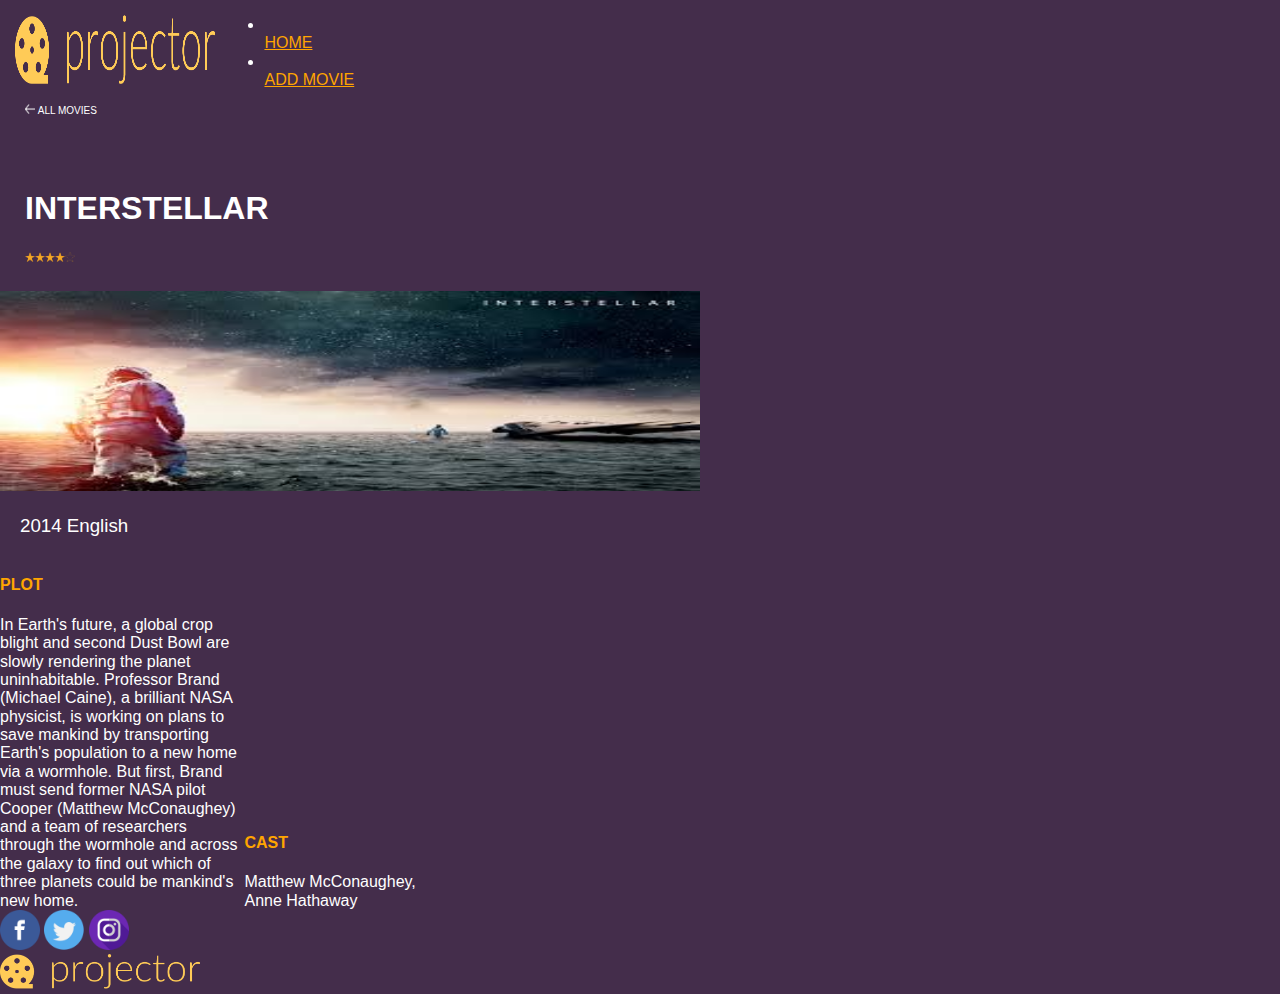
<file: step-projector-student-master/desc.html>
<!doctype html>
<html>
    <head>
        <meta charset="utf-8">
        <title>Description-Projector</title>
        <meta name="description" content="book movie tickets">
        <meta name="viewport" content="width=device-width, initial-scale=1">
        <link rel="stylesheet" href="css/normalize.css">
        <link rel="stylesheet" href="css/main.css">
    </head>
    <body class="container">
            <header class="head">
                    <div class="logo">
                    <img src="images/projector-logo.png" height="70px" width="200px"/>
                </div>
                    <div class="logo links">
                    <ul class="links">
                    <li></li><a class="anc" href="home.html">HOME</a>
                    <li></li><a class="anc" href="index.html">ADD MOVIE</a>
                    </ul>
                </div>
                </header>
                <div class="back">
                    <a href="home.html" class="all_movies"><img src="images/arrow.png" height="10px" width="10px"/>&nbsp;ALL MOVIES</a>
                </div> 
             <div class="top_tit">      
                <h1 class="mov_title">INTERSTELLAR</h1> 
                <div class="rating">
                        <span><img src="images/star-full.png" height="10px" width="10px" ></span><span><img src="images/star-full.png" height="10px" width="10px" ></span><span><img src="images/star-full.png" height="10px" width="10px" ></span><span><img src="images/star-full.png" height="10px" width="10px" ></span><span><img src="images/star-empty.png" height="10px" width="10px" ></span>
                </div>
            </div>
            <div class="covr">
                <img src="images/movie.jpeg" height="200px" width="700px"/>
            </div>
            <h3 class="section">2014 English</h3>
        <div class="plot">
            <h4>PLOT</h4>
            <span>In Earth's future, a global crop blight and second Dust Bowl are slowly rendering the planet uninhabitable.
Professor Brand (Michael Caine), a brilliant NASA physicist, is working on plans to save mankind by transporting Earth's population to a new home via a wormhole. 
But first, Brand must send former NASA pilot Cooper (Matthew McConaughey) and a team of researchers through the wormhole and across the galaxy to find out which of three planets could be mankind's new home.</span>
        </div>
        <div class="plot">
                <h4>CAST</h4>
                <span> Matthew McConaughey, <br>Anne Hathaway</span> 
            </div>
                <footer class="foot">
                        <div class="social">
                            <img class="sicons" height="40px" width="40px" src="images/facebook.png"/>
                            <img class="sicons" height="40px" width="40px" src="images/twitter.png"/>
                            <img class="sicons" height="40px" width="40px" src="images/instagram.png"/>
                        </div>
                        <div class="footlogo">
                                <img src="images/projector-logo.png" height="35px" width="200px"/>
                        </div>
                    </footer>
                
    </body>
    </html>
</file>
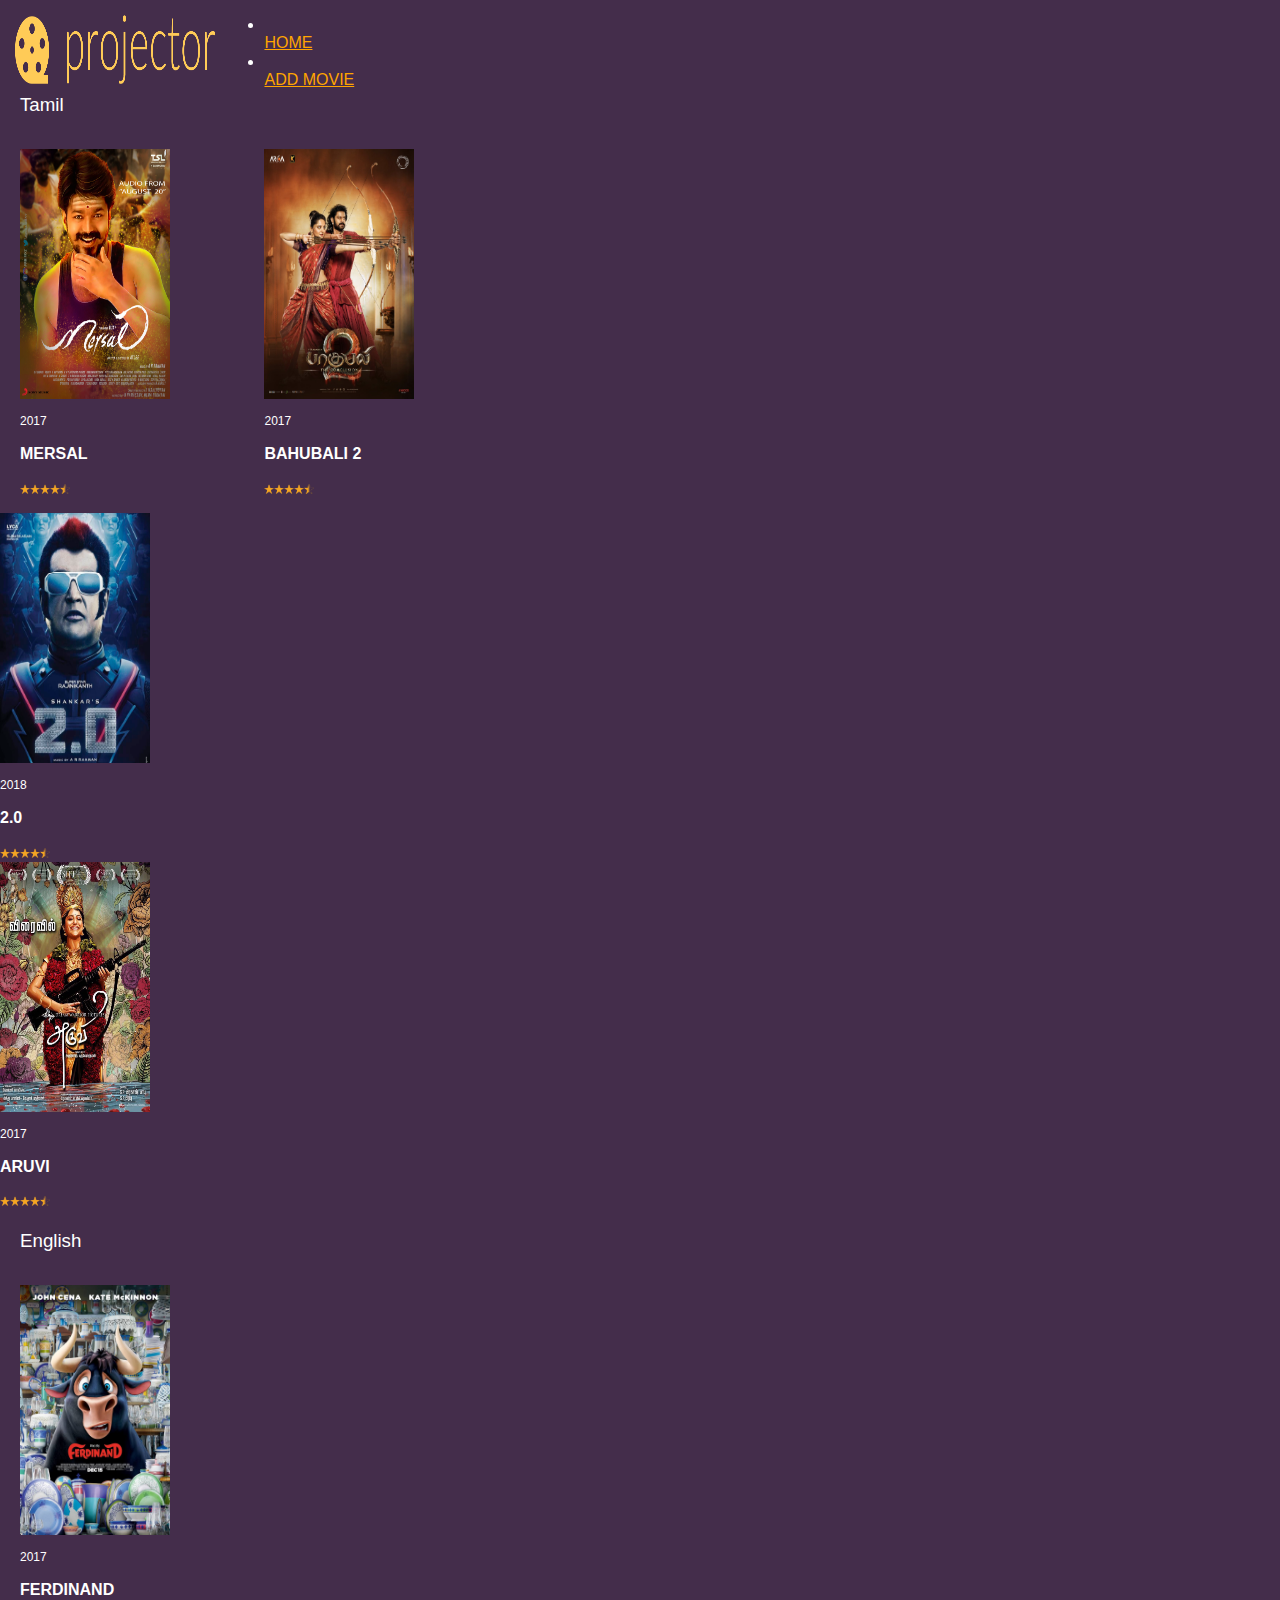
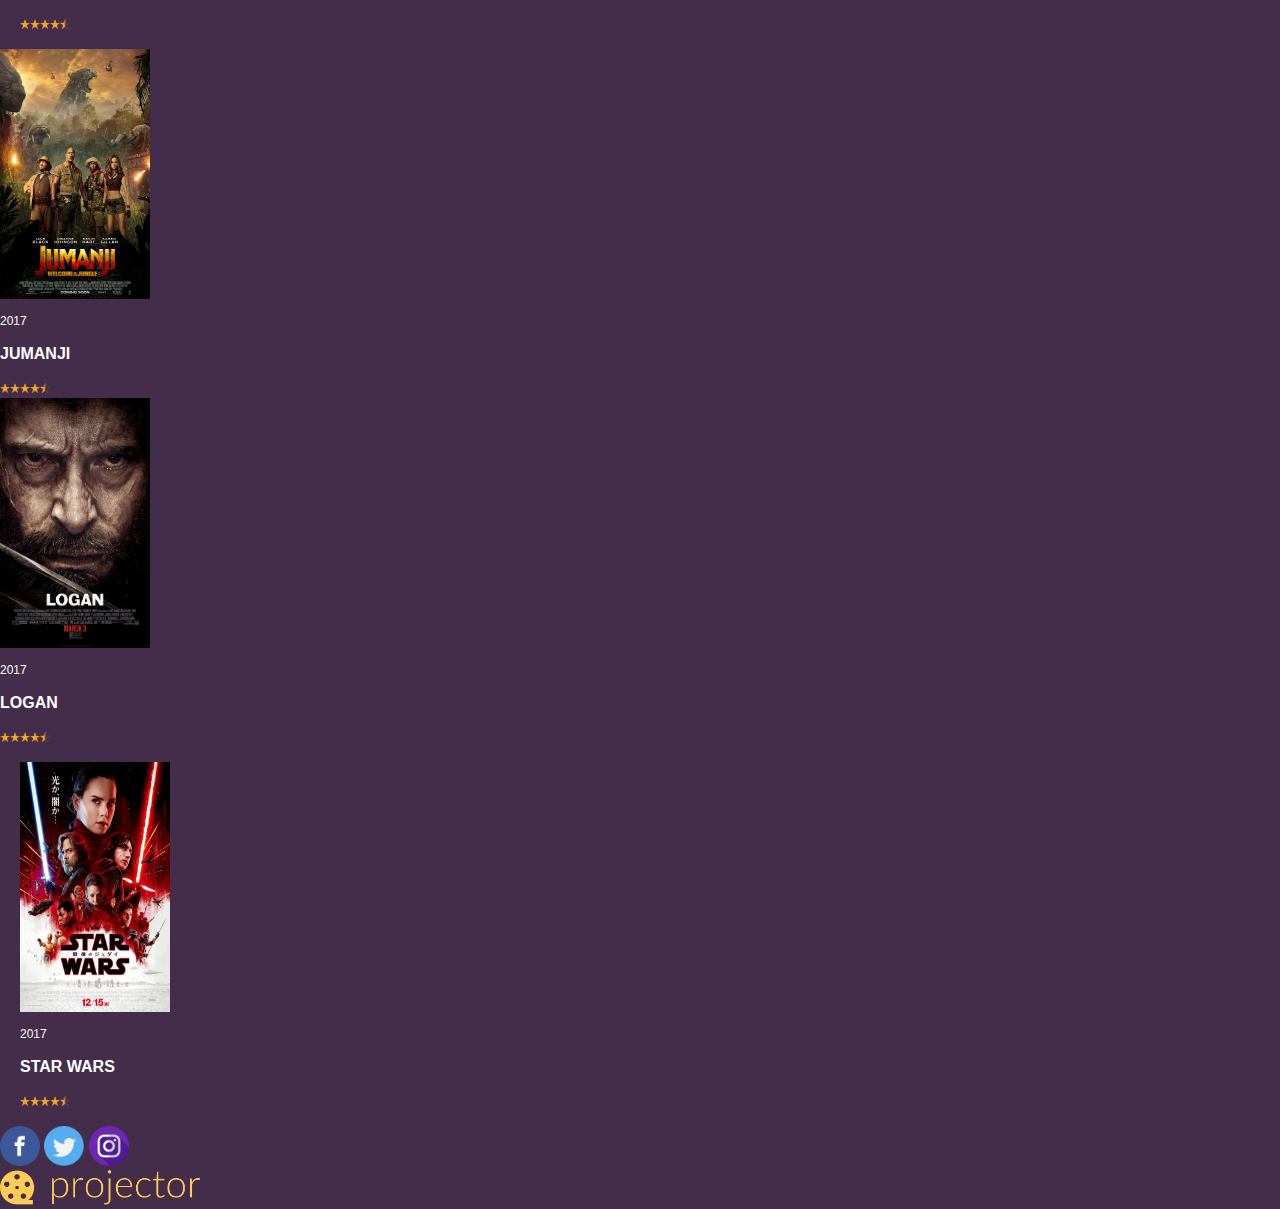
<file: step-projector-student-master/home.html>
<!doctype html>
<html>
    <head>
        <meta charset="utf-8">
        <title>Home-Projector</title>
        <meta name="description" content="book movie tickets">
        <meta name="viewport" content="width=device-width, initial-scale=1">
        
         <link rel="stylesheet" href="css/normalize.css">
        <link rel="stylesheet" href="css/main.css">
    </head>
    <body class="container">
        <!--[if lte IE 9]>
            <p class="browserupgrade">You are using an <strong>outdated</strong> browser. Please <a href="https://browsehappy.com/">upgrade your browser</a> to improve your experience and security.</p>
        <![endif]--> 
        <header class="head">
            <div class="logo">
            <img src="images/projector-logo.png" height="70px" width="200px"/>
        </div>
            <div class="logo links">
            <ul class="links">
            <li></li><a class="anc" href="home.html">HOME</a>
            <li></li><a class="anc" href="index.html">ADD MOVIE</a>
            </ul>
        </div>
        </header>
    <div class="lang">
        <h3 class="section">Tamil</h3>
        <div class="movie_1">
            <img src="images/tamil/mersal.jpg" height="250px" width="150px"/>
            <p class="release_year">2017</p>
            <p class="movie_name">MERSAL</p>
            <div class="rating">
                <span><img src="images/star-full.png" height="10px" width="10px" ></span><span><img src="images/star-full.png" height="10px" width="10px" ></span><span><img src="images/star-full.png" height="10px" width="10px" ></span><span><img src="images/star-full.png" height="10px" width="10px" ></span><span><img src="images/star-half.png" height="10px" width="10px" ></span>
                </div>
        </div>
        <div class="movie_1">
            <img src="images/tamil/bb2.jpg" height="250px" width="150px"/>
            <p class="release_year">2017</p>
            <p class="movie_name">BAHUBALI 2</p>
            <div class="rating">
                <span><img src="images/star-full.png" height="10px" width="10px" ></span><span><img src="images/star-full.png" height="10px" width="10px" ></span><span><img src="images/star-full.png" height="10px" width="10px" ></span><span><img src="images/star-full.png" height="10px" width="10px" ></span><span><img src="images/star-half.png" height="10px" width="10px" ></span>
                </div>
        </div>
        <div class="movie_1r ">
            <img src="images/tamil/robo.jpg" height="250px" width="150px"/>
            <p class="release_year">2018</p>
            <p class="movie_name">2.0</p>
            <div class="rating">
                <span><img src="images/star-full.png" height="10px" width="10px" ></span><span><img src="images/star-full.png" height="10px" width="10px" ></span><span><img src="images/star-full.png" height="10px" width="10px" ></span><span><img src="images/star-full.png" height="10px" width="10px" ></span><span><img src="images/star-half.png" height="10px" width="10px" ></span>
                </div>
        </div>
        <div class="movie_1r ">
            <img src="images/tamil/aruvi.jpg" height="250px" width="150px"/>
            <p class="release_year">2017</p>
            <p class="movie_name">ARUVI</p>
            <div class="rating">
                <span><img src="images/star-full.png" height="10px" width="10px" ></span><span><img src="images/star-full.png" height="10px" width="10px" ></span><span><img src="images/star-full.png" height="10px" width="10px" ></span><span><img src="images/star-full.png" height="10px" width="10px" ></span><span><img src="images/star-half.png" height="10px" width="10px" ></span>
                </div>
        </div>
       </div>
        
    
    <div class="lang">
        <h3 class="section">English</h3>
        <div class="movie_1">
            <img src="images/english/ferdinand.jpeg" height="250px" width="150px"/>
            <p class="release_year">2017</p>
            <p class="movie_name">FERDINAND</p>
            <div class="rating">
                <span><img src="images/star-full.png" height="10px" width="10px" ></span><span><img src="images/star-full.png" height="10px" width="10px" ></span><span><img src="images/star-full.png" height="10px" width="10px" ></span><span><img src="images/star-full.png" height="10px" width="10px" ></span><span><img src="images/star-half.png" height="10px" width="10px" ></span>
                </div>
        </div>
        <div class="movie_1r">
            <img src="images/english/jumanji.jpg" height="250px" width="150px"/>
            <p class="release_year">2017</p>
            <p class="movie_name">JUMANJI</p>
            <div class="rating">
                <span><img src="images/star-full.png" height="10px" width="10px" ></span><span><img src="images/star-full.png" height="10px" width="10px" ></span><span><img src="images/star-full.png" height="10px" width="10px" ></span><span><img src="images/star-full.png" height="10px" width="10px" ></span><span><img src="images/star-half.png" height="10px" width="10px" ></span>
                </div>
        </div>
        <div class="movie_1r ">
            <img src="images/english/logan.jpg" height="250px" width="150px"/>
            <p class="release_year">2017</p>
            <p class="movie_name">LOGAN</p>
            <div class="rating">
                <span><img src="images/star-full.png" height="10px" width="10px" ></span><span><img src="images/star-full.png" height="10px" width="10px" ></span><span><img src="images/star-full.png" height="10px" width="10px" ></span><span><img src="images/star-full.png" height="10px" width="10px" ></span><span><img src="images/star-half.png" height="10px" width="10px" ></span>
                </div>
        </div>
        
        <div class="movie_1 ">
            <img src="images/english/sw.jpeg" height="250px" width="150px"/>
            <p class="release_year">2017</p>
            <p class="movie_name">STAR WARS</p>
            <div class="rating">
                <span><img src="images/star-full.png" height="10px" width="10px" ></span><span><img src="images/star-full.png" height="10px" width="10px" ></span><span><img src="images/star-full.png" height="10px" width="10px" ></span><span><img src="images/star-full.png" height="10px" width="10px" ></span><span><img src="images/star-half.png" height="10px" width="10px" ></span>
                </div>
        </div>
        
        
    </div>
    <footer class="foot">
        <div class="social">
            <img class="sicons" height="40px" width="40px" src="images/facebook.png"/>
            <img class="sicons" height="40px" width="40px" src="images/twitter.png"/>
            <img class="sicons" height="40px" width="40px" src="images/instagram.png"/>
        </div>
        <div class="footlogo">
                <img src="images/projector-logo.png" height="35px" width="200px"/>
        </div>
    </footer>
    </body>
</html>
</file>
<file: step-projector-student-master/css/main.css>
/* COMMON STYLES*/
    body, html {
        margin: 0; padding: 0;
    }
    * {
        box-sizing: border-box;
    }

/*
 * Clearfix: contain floats
 *
 * For modern browsers
 * 1. The space content is one way to avoid an Opera bug when the
 *    `contenteditable` attribute is included anywhere else in the document.
 *    Otherwise it causes space to appear at the top and bottom of elements
 *    that receive the `clearfix` class.
 * 2. The use of `table` rather than `block` is only necessary if using
 *    `:before` to contain the top-margins of child elements.
 */
    

    .container {
        background-color: #442D4B;
        color: #ffffff;
        font-family: 'Lato', sans-serif;
        width: 500px;
       /* margin: 20 auto;*/
    }
  

/* HEADER SECTION */
.head{
height: 75px;
}
.logo{
    width: 48%;
    display: inline-block;
    box-sizing: border-box;
    padding: 0 15px;
  
}
.links{
    padding-left:10px;
    
}
.links a{
    color: orange;
}
/* CONTENT SECTION */ 
.movie_1{
    width: 48%;
    display: inline-block;
    
    padding:15px 20px;
   box-sizing: border-box;
    
   
}
/*.mov{
    padding: 15px 20px;
}*/
.release_year{
    font-size: 75%;
}
.movie_name{
    font-size: 100%;
    font-weight: bold;
    overflow-wrap: break-word;
}
.section
{
    font-family: 'Lato', sans-serif;
    padding-left:20px;
    font-weight: 300;
}

.all_movies
{
    font-family:'Lato', sans-serif;
    text-decoration: none;
    color: #ffffff;
    font-size: 10px;
}
.back,.top_tit{
    padding: 25px;
}
.plot{
    width:48%;
    display: inline-block;
    box-sizing: border-box; 
}
.plot h4{
    color:orange;
}
/* FOOTER SECTION */
</file>
